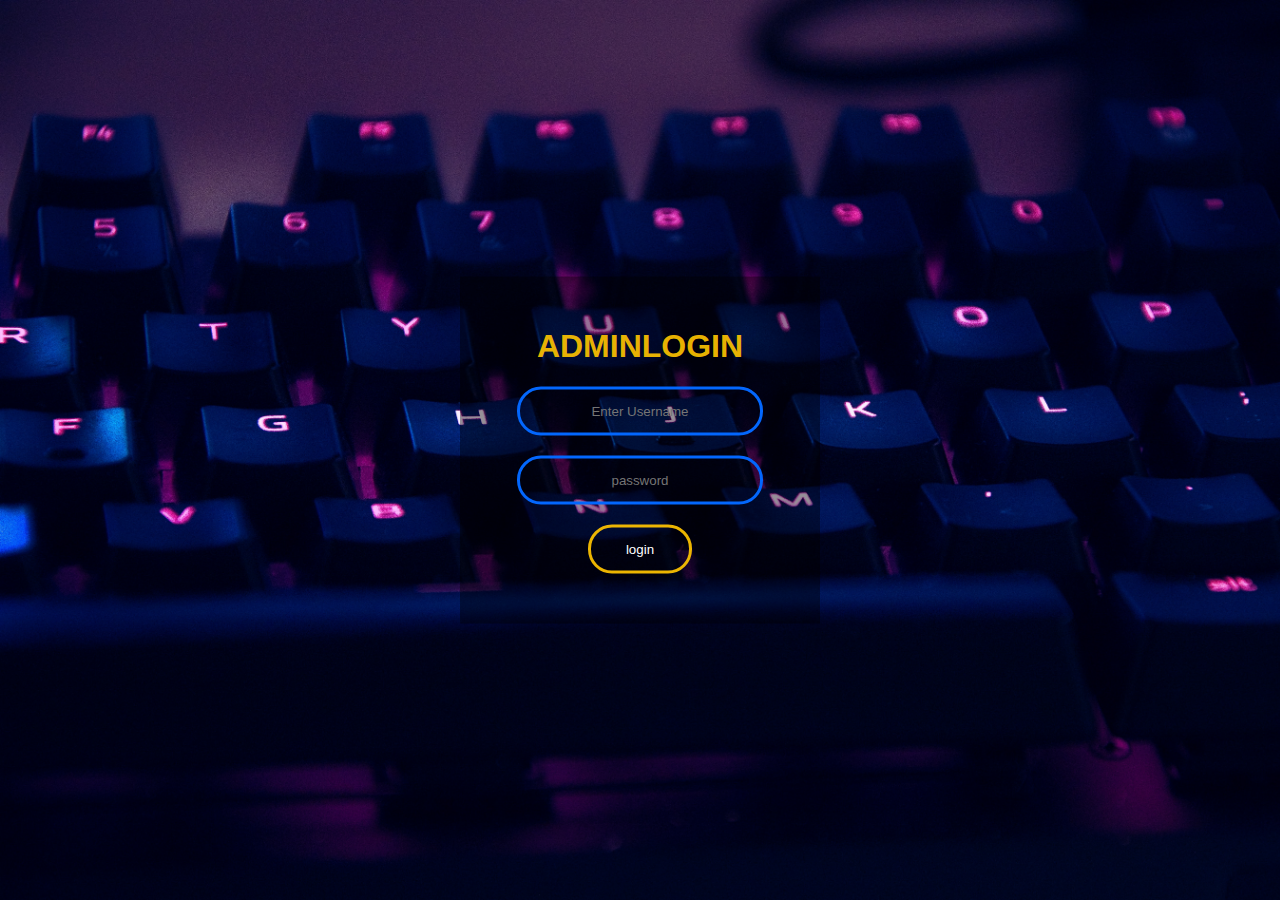
<file: index.html>
<!DOCTYPE html>
<html lang="en">
<head>
    <meta charset="UTF-8">
    <meta http-equiv="X-UA-Compatible" content="IE=edge">
    <meta name="viewport" content="width=device-width, initial-scale=1.0">
    <link rel="stylesheet" href="./css/style.css">
    <script src="./js/login.js" defer></script>
    <title>AdminLoginForm</title>
</head>
<body>
    <div class="container">
        <div class="d-flex flex-column justify-content-center w-100 h-100">

            <div class="d-flex flex-column justify-content-center align-items-center">
                <form action="./home.html" class="box" method="GET" id="form">
                    <h1>
                        Adminlogin
                    </h1>
                    <input type="text" name="" placeholder="Enter Username" id="username" required pattern="admin">
                    <span role="alert" id="nameError" aria-hidden="true"> Enter specified userid.</span>
                    <input type="password" name="" placeholder="password" id="password" required pattern="12345">
                    <span role="alert" id="nameError" aria-hidden="true"> Enter specified userid.</span>
                    <input type="submit" name="" value="login" onclick="validate()">
                </form> 
            </div>
        </div>
</div>
</body>
</html>
</file>
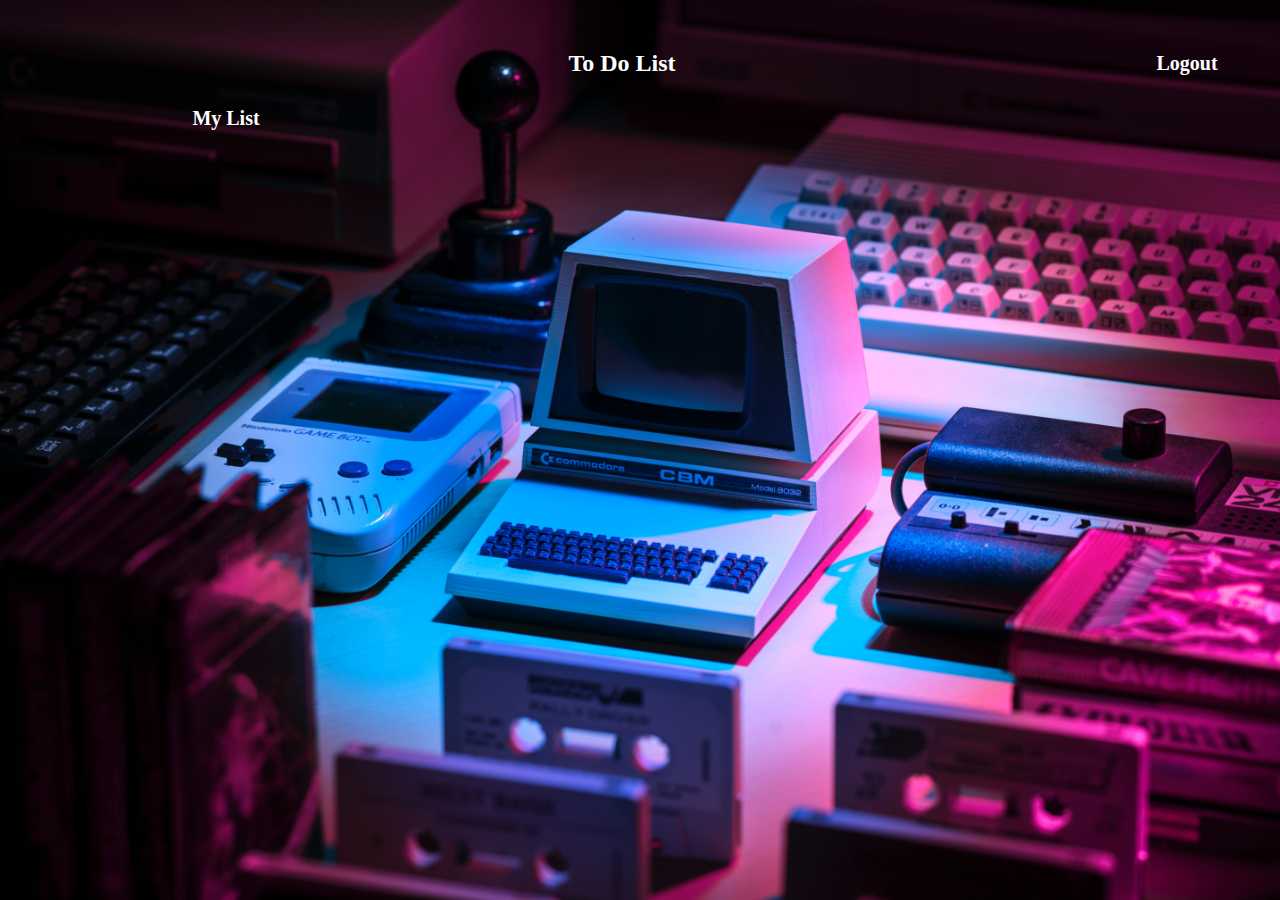
<file: home.html>
<!DOCTYPE html>
<html lang="en">
<head>
    <meta charset="UTF-8">
    <meta http-equiv="X-UA-Compatible" content="IE=edge">
    <meta name="viewport" content="width=device-width, initial-scale=1.0">
    <link rel="stylesheet" href="./css/style1.css">
    <script src="./js/api.js"></script>
    <title>DOLIST</title>
</head>

<body>
    <div class="container">
        <div class="row">
            <div class="col-sm-12">
                <div id="myDIV" class="header">
                    <span onclick="logout()" id="btn">Logout</span>

                    <h2 id="firsthead">To Do List</h2>
                    <ul id="myUL">
                        <span onclick="ajax();" class="addBtn">My List</span>
                    </ul>

                </div>
            </div>
        </div>

    </div>


    <script src="./js/api.js"></script>
</body>

</html>
</file>
<file: css/style.css>
body{
    margin: 0;
    padding: 0;
    font-family: sans-serif;
    background: url(../images/login4.jpg) no-repeat;
    overflow: hidden;
    width: 100;
    height: 100vh;
    background-size: cover;
}

.box{
    padding: 30px;
    width: 300px;
    position: absolute;
    top: 50%;
    left: 50%;
    transform: translate(-50%,-50%); /* this will help to enlarge the text field */
    background: rgba(0,0,0,0.4);
    text-align: center;

}
.box h1{
    color:#ffc400ec;
    text-transform: uppercase;
    font-weight: bold;
}

.box input[type="text"],.box input[type="password"]
{
    border: 0;
    background: none;
    display: block;
    margin:20px auto;
    text-align: center;
    border:3px solid #0367fd;
    padding: 14px 10px;
    width: 220px;
    outline: none;
    color: white;
    border-radius: 24px;
    transition: 0.25px;
}

.box input[type="text"]:focus,.box input[type="password"]:focus{
    width: 270px;
    border-color: #ffc400ec;
}
.box input[type="submit"]{
    border: 0;
    background: none;
    display: block;
    margin:20px auto;
    text-align: center;
    border:3px solid #ffc400ec;
    padding: 14px 35px;
    outline: none;
    color: white;
    border-radius: 24px;
    transition: 0.25px;
    cursor: pointer;

}

.box input[type="submit"]:hover{

  background:  #ffc400ec;
}


/* ********************************** */
#nameError {
    display: none;
    font-size: 0.8em;
  }
  
  #nameError.visible {
    display: block;
  }
  
  input.invalid {
    border-color: red;
  }
/* ********************* */
/* background as css animate */

/* body {
	background: linear-gradient(-45deg, #ee7752, #e73c7e, #23a6d5, #23d5ab);
	/* background-size: 400% 400%; */
  /* background-size: cover;
	animation: gradient 15s ease infinite;
	height: 100vh;
	
}


@keyframes gradient {
	0% {
		background-position: 0% 50%;
	}
	50% {
		background-position: 100% 50%;
	}
	100% {
		background-position: 0% 50%;
	}
}  */
</file>
<file: css/style1.css>
body {
    margin: 0;
    /* min-width: 250px; */
    color:black;
    background: url(../images/index4.jpg) no-repeat; 
    /* overflow: hidden; */
    width: 100;
    height: 100vh;
    background-size: cover;
   
  }
  #firsthead{
      margin-left: 70px;
      color: white;
  }
  
  /* Include the padding and border in an element's total width and height */
  * {
    box-sizing: border-box;
  }
  
  /* Remove margins and padding from the list */
  ul {
    margin: 0;
    padding: 0;
  }
  
  /* Style the list items */
  ul li {
    cursor: pointer;
    position: relative;
    padding: 12px 8px 12px 40px;
    list-style-type: none;
    background: #eee;
    font-size: 18px;
    transition: 0.2s;
    color: black;
    
    /* make the list items unselectable */
    -webkit-user-select: none;
    -moz-user-select: none;
    -ms-user-select: none;
    user-select: none;
  }
  
  /* Set all odd list items to a different color (zebra-stripes) */
  ul li:nth-child(odd) {
    background: #f9f9f9;
  }
  
  /* Darker background-color on hover */
  ul li:hover {
    background: #ddd;
  }
  
  /* When clicked on, add a background color and strike out text */
  ul li.checked {
    background: #888;
    color: #fff;
    text-decoration: line-through;
  }
  
  /* Add a "checked" mark when clicked on */
  ul li.checked::before {
    content: '';
    position: absolute;
    border-color: #fff;
    border-style: solid;
    border-width: 0 2px 2px 0;
    top: 10px;
    left: 16px;
    transform: rotate(45deg);
    height: 15px;
    width: 7px;
  }
  
  /* Style the close button */
  .close {
    position: absolute;
    right: 0;
    top: 0;
    padding: 12px 16px 12px 16px;
  }
  
  .close:hover {
    background-color: #f44336;
    color: white;
  }
  
  /* Style the header */
  .header {
    /* background-color: #f44336; */
    padding: 30px 40px;
    color: white;
    text-align: center;
  }
  
  /* Clear floats after the header */
  .header:after {
    content: "";
    display: table;
    clear: both;
  }
  
  /* Style the input */
  input {
    margin: 0;
    border: none;
    border-radius: 0;
    width: 75%;
    padding: 10px;
    float: left;
    font-size: 16px;
  }
  
  /* Style the "Add" button */
  .addBtn {
    padding: 10px;
    width: 31%;
    /* background: #d9d9d9; */
    color: #555;
    /* margin-left: 450px; */
    float: left;
    text-align: center;
    font-size: 16px;
    cursor: pointer;
    transition: 0.3s;
    border-radius: 200px;
    color:white;
    font-weight: bolder;
    font-size: 20px;
  }
  
  .addBtn:hover {
    background-color: #bbb;
  }

#btn{
  padding: 3px;
  width: 68px;
  margin: 19px;
  /* background: #d9d9d9; */
  /* color: #555; */
  float: right;
  text-align: center;
  font-size: 16px;
  cursor: pointer;
  transition: 0.3s;
  border-radius: 90px;
  color: white;
  font-weight: bolder;
  font-size: 20px;
  /* border: 3px solid #ca16caec; */
}


#btn:hover {
  background-color: #bbb;
}
</file>
